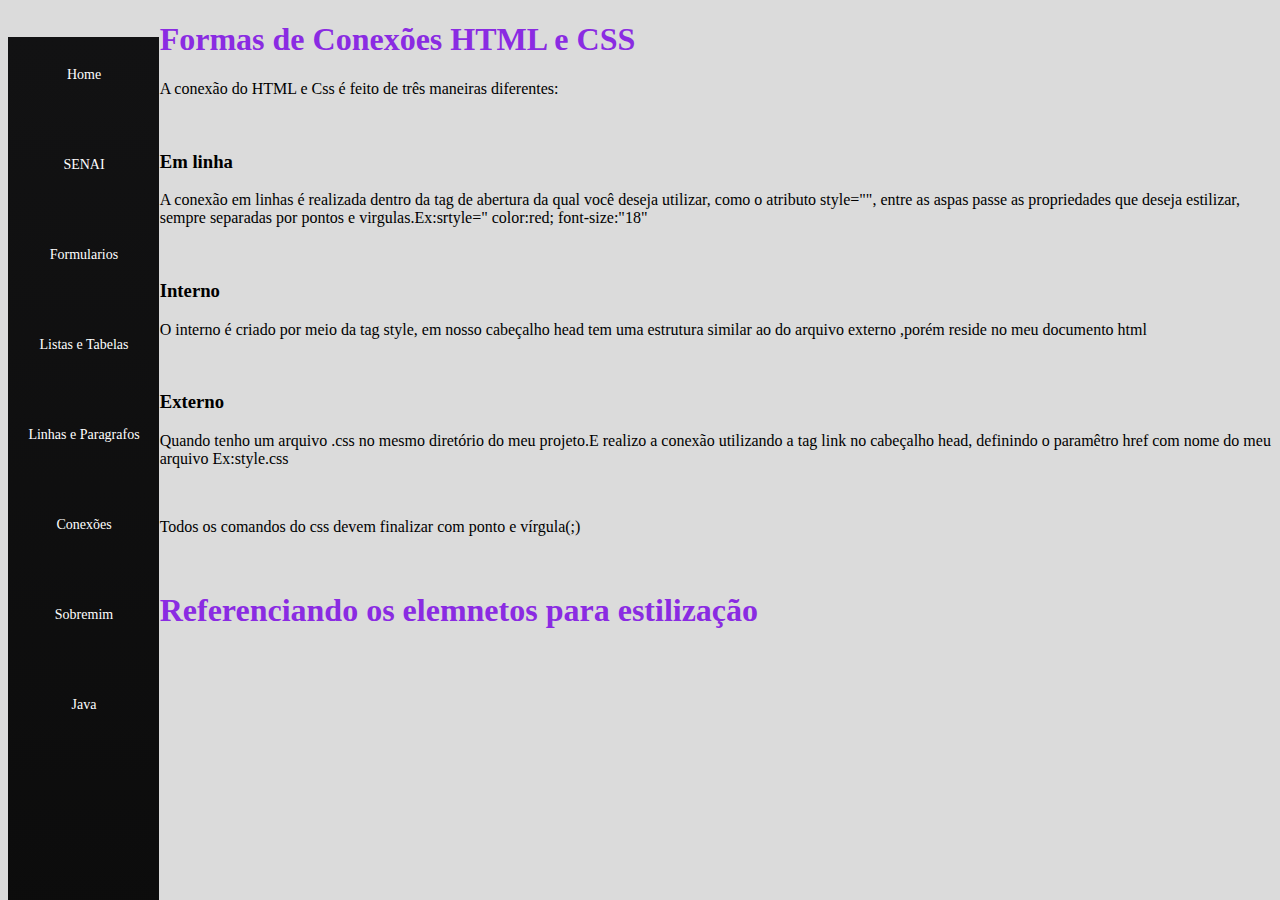
<file: Primeiro site/conexa0.html>
<!DOCTYPE html>
<html lang="en">
<head>
    <meta charset="UTF-8">
    <meta name="viewport" content="width=device-width, initial-scale=1.0">
    <title>Conexoes</title>
    <link rel="stylesheet" href="conexao.css">
    <link rel="stylesheet" href="exercicios.css">
</head>
<body>
    <ul id="menu">
        <li class="item"><a href="exercicio.html">Home</a></li><!--Item menu-->
            <li class="item"><a href="links.html">SENAI</a></li>
            <li class="item"><a href="inputs.html">Formularios</a></li>
            <li class="item"><a href="listasetabelas.html">Listas e Tabelas</a></li>
            <li class="item"><a href="linhasparagrafos.html">Linhas e Paragrafos</a></li>
            <li class="item"><a href="conexa0.html">Conexões</a></li>
            <li class="item"><a href="sobremim.html">Sobremim</a></li>
            <li class="item"><a href="java.html">Java</a></li>
    </ul>
    <h1 class="Titulo">
        Formas de Conexões HTML e CSS</h1>
    <p>A conexão do HTML e Css é feito de três maneiras diferentes:</p>
    <br>
    <h3>Em linha</h3>
    <p>A conexão em linhas é realizada dentro da tag de abertura da qual você deseja utilizar, como o atributo style="", entre as aspas passe as propriedades que deseja estilizar, sempre separadas por pontos e virgulas.Ex:srtyle=" color:red; font-size:"18"</p>
    <br>
    <h3>Interno</h3>
    <p>O interno é criado por meio da tag style, em nosso cabeçalho head tem uma estrutura similar ao do arquivo externo ,porém reside no meu documento html </p>
    <br>
    <h3>Externo</h3>
    <p>Quando tenho um arquivo .css no mesmo diretório do meu projeto.E realizo a conexão utilizando a tag link no cabeçalho head, definindo o paramêtro href com nome do meu arquivo Ex:style.css</p>
    <br>
    <p>Todos os comandos do css devem finalizar com ponto e vírgula(;) </p>
    <br>
    <h1 class="Titulo">Referenciando os elemnetos  para estilização</h1>
</body>
</html>
</file>
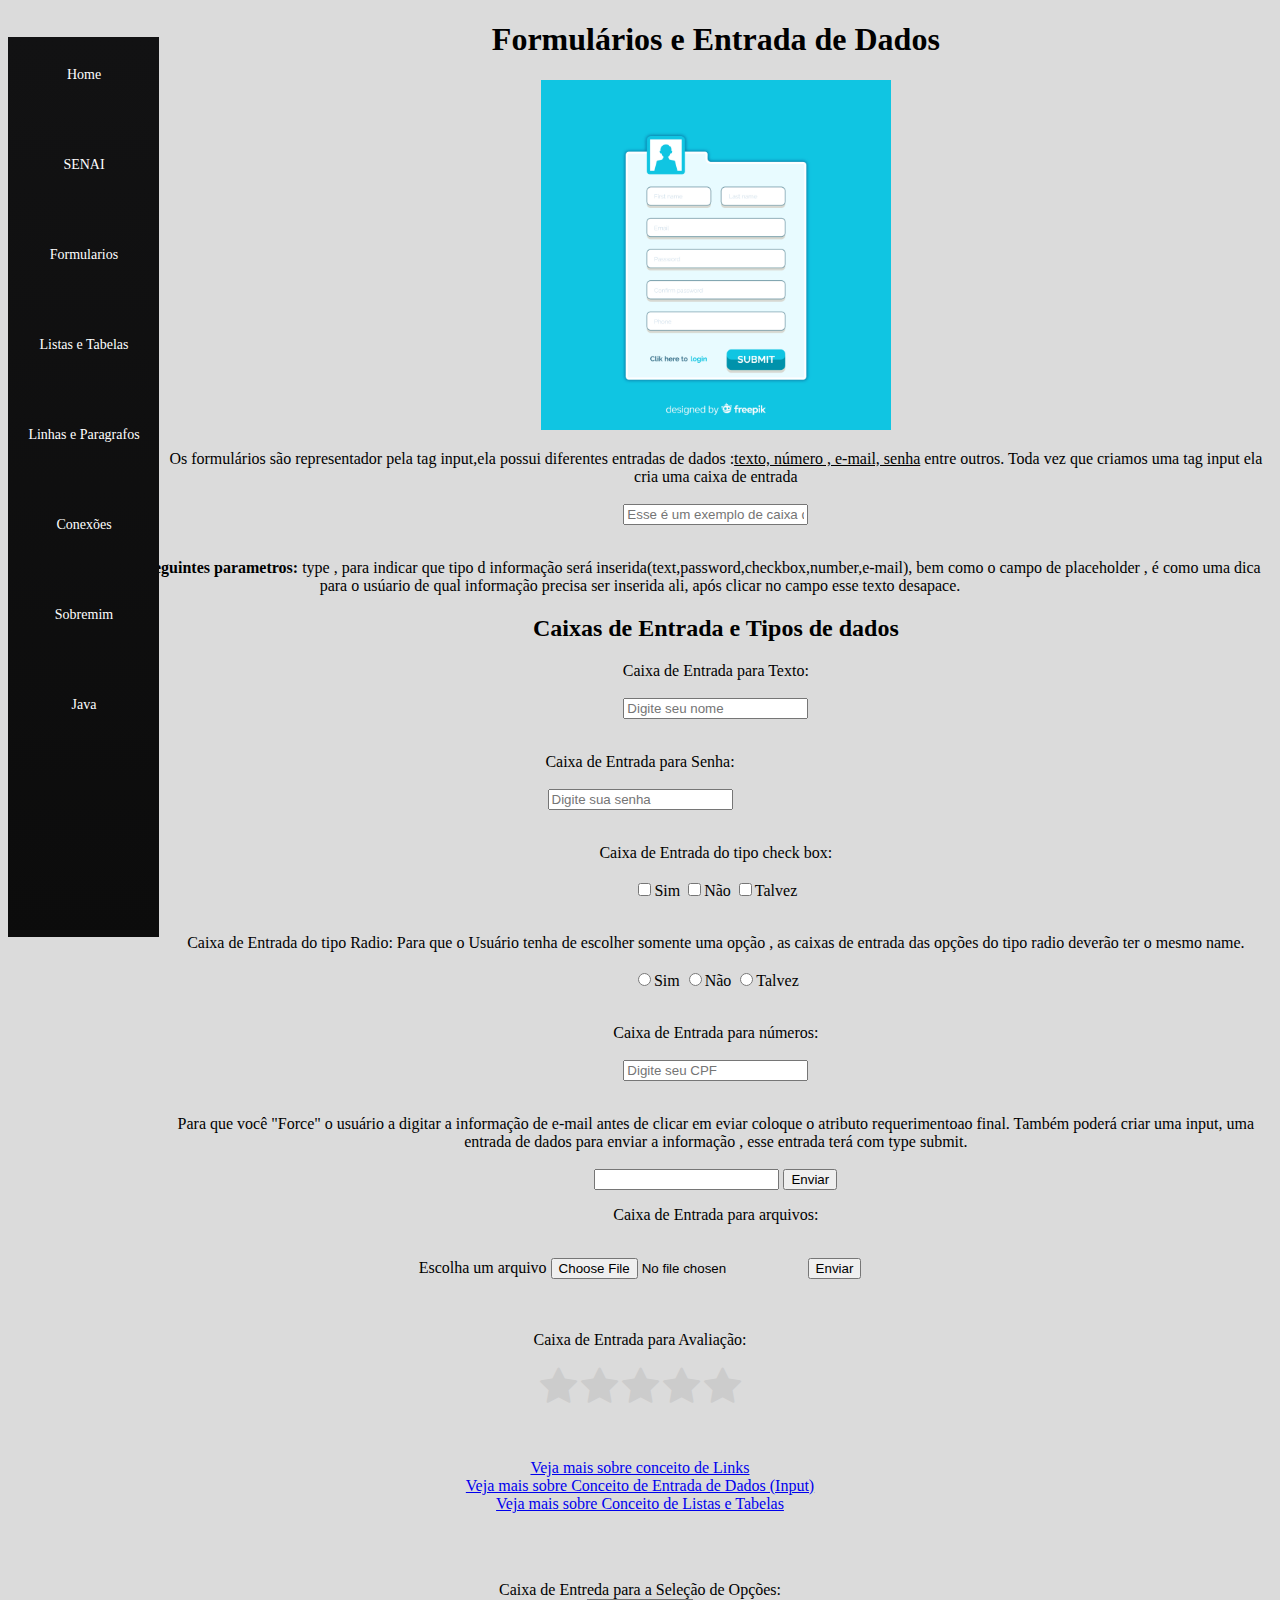
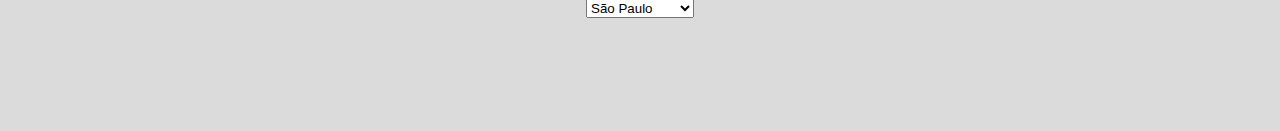
<file: Primeiro site/inputs.html>
<!DOCTYPE html>
<html lang="pt-br">
<head>
    <meta charset="UTF-8">
    <meta name="viewport" content="width=device-width, initial-scale=1.0">
    <link rel="stylesheet" href="//maxcdn.bootstrapcdn.com/font-awesome/4.3.0/css/font-awesome.min.css">
    <link rel="stylesheet" href="style.css ">
    <link rel="stylesheet" href="exercicios.css">
    <title>Document</title>
</head>
<body>
    <ul id="menu">
        <li class="item"><a href="exercicio.html">Home</a></li><!--Item menu-->
            <li class="item"><a href="links.html">SENAI</a></li>
            <li class="item"><a href="inputs.html">Formularios</a></li>
            <li class="item"><a href="listasetabelas.html">Listas e Tabelas</a></li>
            <li class="item"><a href="linhasparagrafos.html">Linhas e Paragrafos</a></li>
            <li class="item"><a href="conexa0.html">Conexões</a></li>
            <li class="item"><a href="sobremim.html">Sobremim</a></li>
            <li class="item"><a href="java.html">Java</a></li>
    </ul>
    <center>
        <h1>Formulários e Entrada de Dados </h1> 
        <img src="src\imagens\Entradadados.jpg"alt="Imagem da entrada de dados" width="350" heigth="150"><!--Width é a largura , e heigth é a altura-->
    
    <p>Os formulários são representador pela tag input,ela possui diferentes entradas de dados :<u>texto, número , e-mail, senha</u> entre outros.
        Toda vez que criamos uma tag input ela cria uma caixa de entrada<br>
        <br>
   <input type="text" placeholder="Esse é um exemplo de caixa de entrada" name="caixa entrada"><br><!--Os formulários são representador pela tag input,ela possui diferentes entradas de dados :<u>texto, número , e-mail, senha</u> entre outros.
    Toda vez que criamos uma tag input ela cria uma caixa de entrada-->
</center>
<br>
<b>A tag input tem os seguintes parametros:</b> type , para indicar que tipo d informação será inserida(text,password,checkbox,number,e-mail), bem como o campo de placeholder , é como uma dica para o usúario de qual informação precisa ser inserida ali, após clicar no campo esse texto desapace. </p>
<center>
<h2>Caixas de Entrada e Tipos de dados</h2>

<p>
    Caixa de Entrada para Texto:
    <br>
    <br>
    <input type="text" placeholder="Digite seu nome" name="caixa_nome"> 
    <br>
    <br>
</p>
Caixa de Entrada para Senha:
<br>
<br>
<input type="text" placeholder="Digite sua senha" name="caixa_senha"> 
<br>
<br>
<p>
    <p>
        Caixa de Entrada do tipo check box:
        <br>
        <br>
        <label>
        <input type="checkbox" value="Sim" name="caixa_check_sim">Sim
        </label>
        <label>
            <input type="checkbox" value="Não" name="caixa_check_não">Não
        </label>
        <label>
            <input type="checkbox" value="Talvez" name="caixa_check_talvez">Talvez
        </label>
        <br>
        <br>
    </p>
    <p>
        Caixa de Entrada do tipo Radio:
        Para que o Usuário tenha de escolher somente uma opção , as caixas de entrada das opções do tipo radio deverão ter o mesmo name.
        <br>
        <br><input type="radio" value="Sim" name="caixa_radio">Sim
    </label>
    <label>
        <input type="radio" value="Não" name="caixa_radio">Não
    </label>
    <label>
        <input type="radio" value="Talvez" name="caixa_radio">Talvez
    </label>
    <br>
    <br>
    </p>
    <p>
        Caixa de Entrada para números:
        <br>
        <br><input type="number" placeholder="Digite seu CPF" name="caixa_cpf">
    </label>
    <br>
    <br>
    </p>
    <p>
        Para que você "Force" o usuário a digitar a informação de e-mail antes de clicar em eviar coloque o atributo requerimentoao final.
        Também poderá criar uma input, uma entrada de dados para enviar a informação , esse entrada terá com type submit.
        <br>
        <br>
        <input type="e-mail" id="e-mail" name="email" required>
        <input type="Submit" value="Enviar" name="email" id="btn_input_enviar">
    </p>
    <p>
        Caixa de Entrada para arquivos:
        <br>
        <br>
        <form action="src\videos" method="POST" entype="multipart/form-data">
            <label for="arquivo">Escolha um arquivo</label>
            <input type="file" id="arquivo" name="arquivo" accept=".pdf,.doc,.docs,.mp3,.mp4,.jpeg,.png,.jpg">
            <input type="Submit" value="Enviar"> 
        </form>
     <br>
     <br>
     </p>
     <p>
        <center>
            Caixa de Entrada para Avaliação:
            <br>
            <br>
            <div class="estrelas">
                <input type="radio" id="cm_star-empty" name="fb" value="" checked/>
                <label for="cm_star-1"><i class="fa"></i></label>
                <input type="radio" id="cm_star-1" name="fb" value="1"/>
                <label for="cm_star-2"><i class="fa"></i></label>
                <input type="radio" id="cm_star-2" name="fb" value="2"/>
                <label for="cm_star-3"><i class="fa"></i></label>
                <input type="radio" id="cm_star-3" name="fb" value="3"/>
                <label for="cm_star-4"><i class="fa"></i></label>
                <input type="radio" id="cm_star-4" name="fb" value="4"/>
                <label for="cm_star-5"><i class="fa"></i></label>
                <input type="radio" id="cm_star-5" name="fb" value="5"/>
              </div>
        <br>
        <br>
    </center>
    <center>
        </p>
        <a href="links.html" target="_self">
            Veja mais sobre conceito de Links
        </a>
        <br>
        <a href="inputs.html" target="_self">
            Veja mais sobre Conceito de Entrada de Dados (Input)
        </a>
        <br>
        <a href="listasTabelas.html" target="_self">
            Veja mais sobre Conceito de Listas e Tabelas
        </a>
    </center>
<p>
    <br>
    <br>
    <center>
    Caixa de Entreda para a Seleção de Opções:
    <br>
    <select name ="Estado" id="Estado">
        <option value="SP">São Paulo</option>
        <option value="RJ">Rio de Janeiro</option>
        <option value="MG">Minas Gerais</option>
        <option value="ES">Espirito Santo</option>

    </select>
</center>
</p>
</body>
</html>
</file>
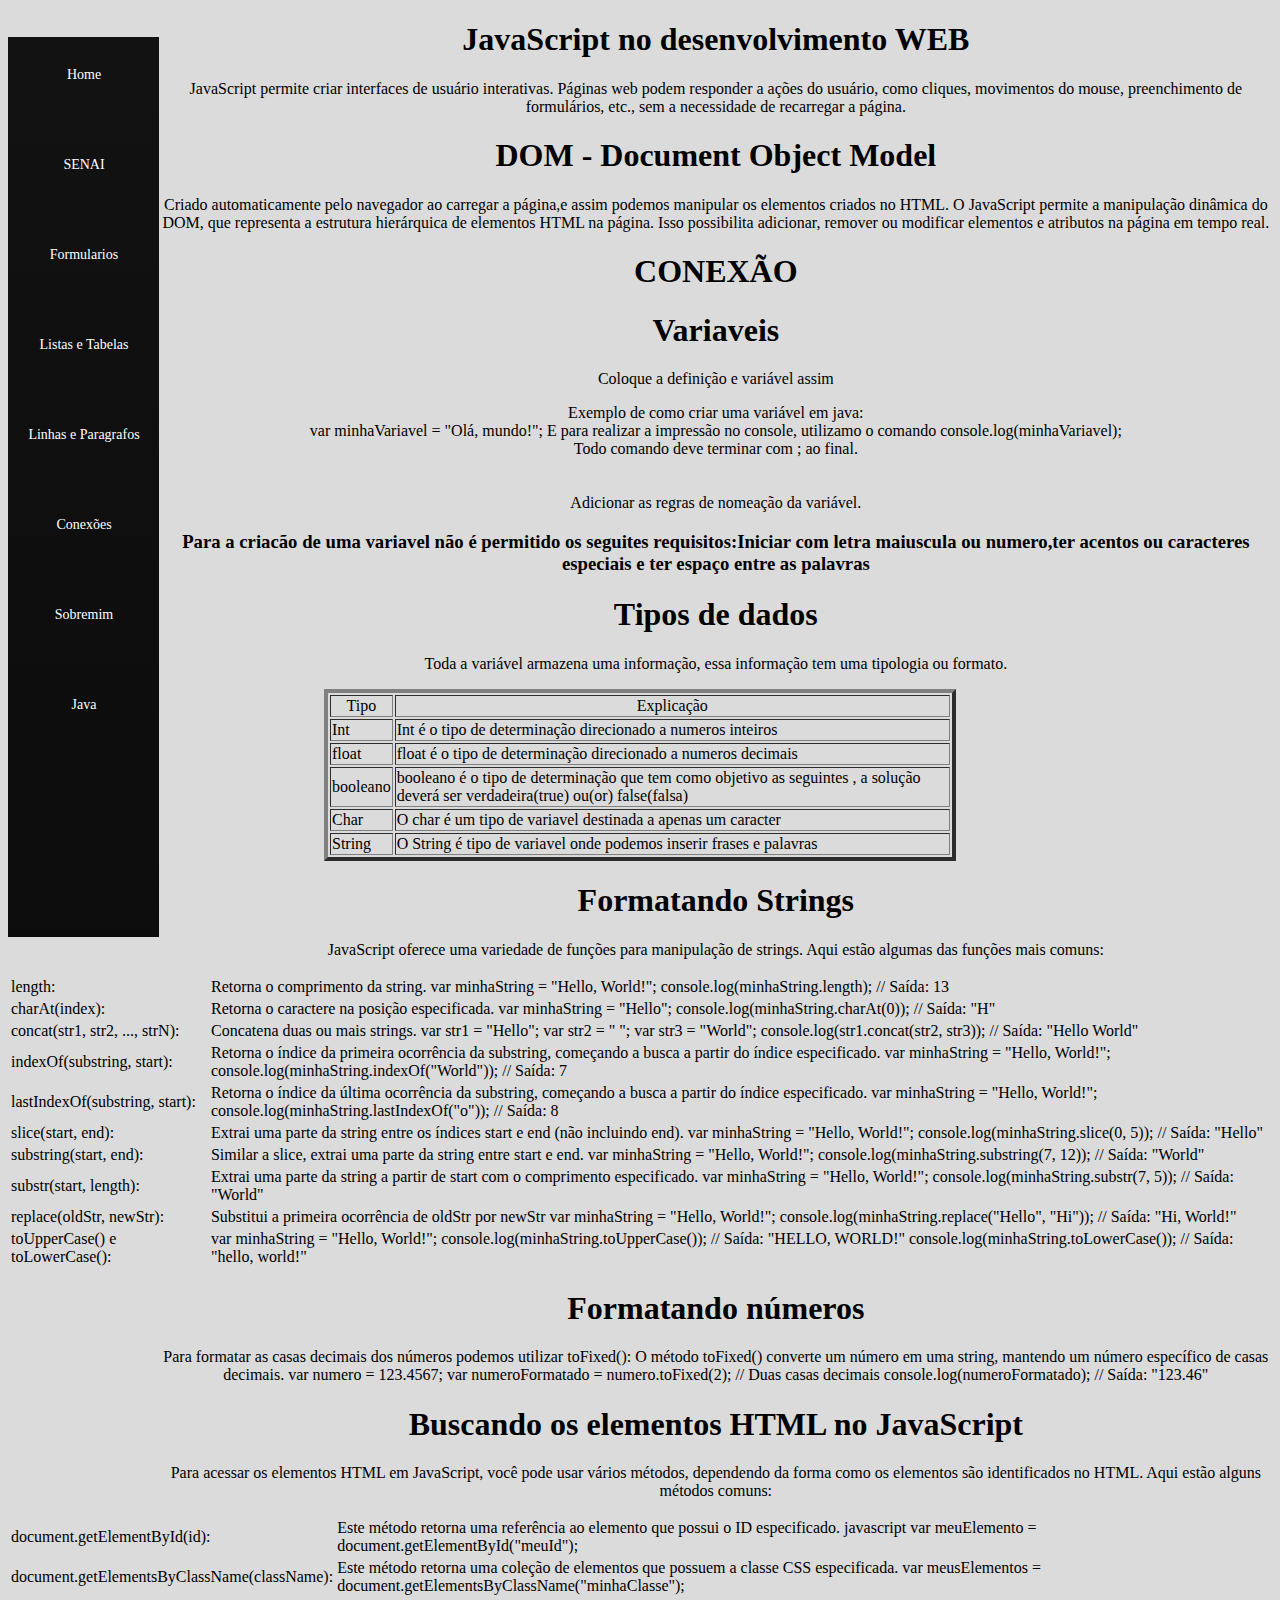
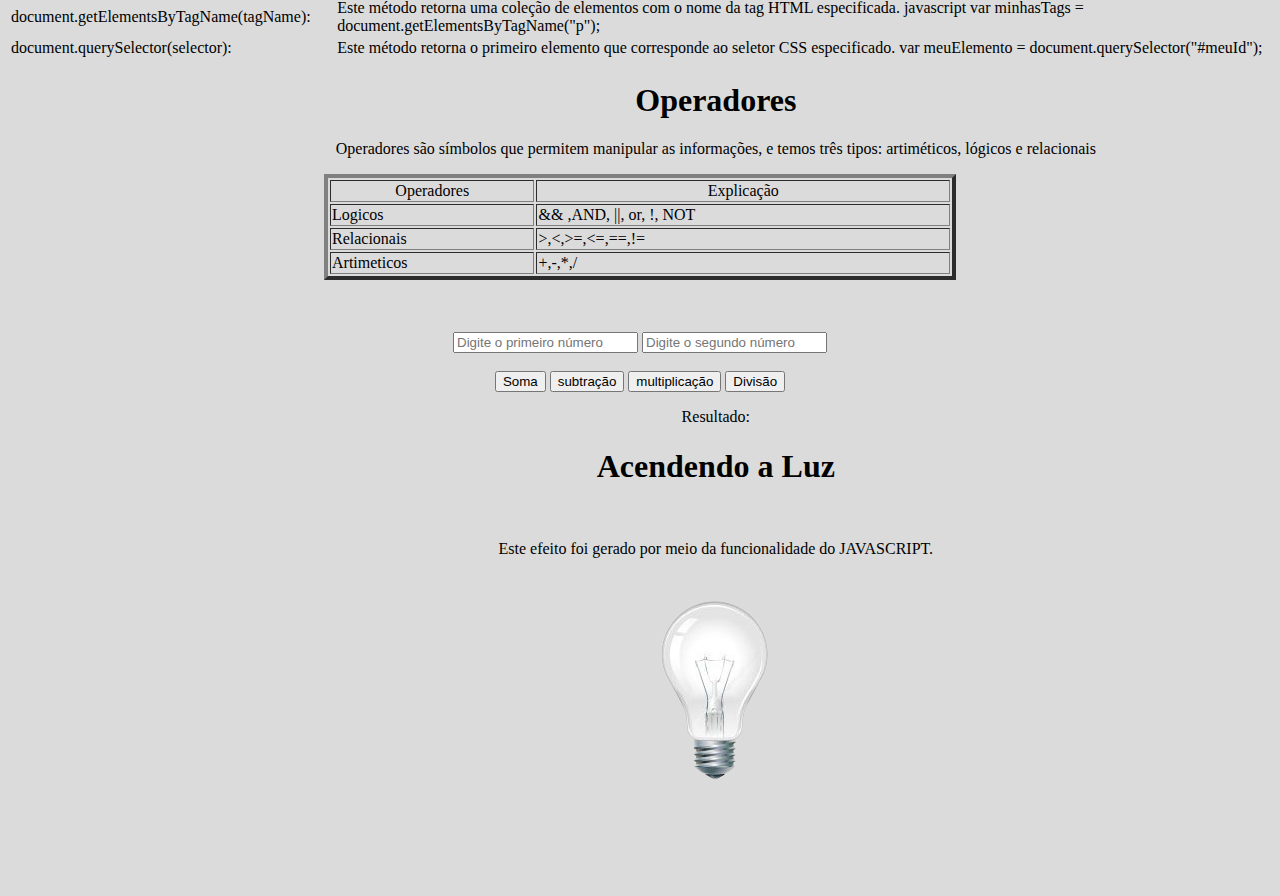
<file: Primeiro site/java.html>
<!DOCTYPE html>
<html lang="en">
   <head>
    <meta charset="UTF-8">
    <meta name="viewport" content="width=device-width, initial-scale=1.0">
    <title>Comandos JavaScript</title>
    <link rel="stylesheet" href="style.css">
    <link rel="stylesheet" href="exercicios.css">
    <!--Conexão do JavaScript dentro do html-->
    <script src="java.js"></script>
   </head>
   <body>
    <ul id="menu">
        <li class="item"><a href="exercicio.html">Home</a></li><!--Item menu-->
            <li class="item"><a href="links.html">SENAI</a></li>
            <li class="item"><a href="inputs.html">Formularios</a></li>
            <li class="item"><a href="listasetabelas.html">Listas e Tabelas</a></li>
            <li class="item"><a href="linhasparagrafos.html">Linhas e Paragrafos</a></li>
            <li class="item"><a href="conexa0.html">Conexões</a></li>
            <li class="item"><a href="sobremim.html">Sobremim</a></li>
            <li class="item"><a href="java.html">Java</a></li>
    </ul>
      <h1>JavaScript no desenvolvimento WEB</h1>
      <p>JavaScript permite criar interfaces de usuário interativas. Páginas web podem responder a ações do usuário, como cliques, movimentos do mouse, preenchimento de formulários, etc., sem a necessidade de recarregar a página.</p>
      <h1>DOM - Document Object Model</h1>
      <p>Criado automaticamente pelo navegador ao carregar a página,e assim podemos manipular os elementos criados no HTML. O JavaScript permite a manipulação dinâmica do DOM, que representa a estrutura hierárquica de elementos HTML na página. Isso possibilita adicionar, remover ou modificar elementos e atributos na página em tempo real.</p>
      <h1>CONEXÃO</h1>
      <p></p>

      <h1>Variaveis</h1>
      <p>Coloque a definição e variável assim</p>
      <p>Exemplo de como criar uma variável em java:
         <br>
      var minhaVariavel = "Olá, mundo!";
      E para realizar a impressão no console, utilizamo o comando console.log(minhaVariavel);
      <br>
      Todo comando deve terminar com ; ao final.<br><br><br>
      Adicionar as regras de nomeação da variável.
      </p>
      <h3>Para a criacão de uma variavel não é permitido os seguites requisitos:Iniciar com letra maiuscula ou numero,ter acentos ou caracteres especiais e ter espaço entre as palavras</h3>
      <h1>Tipos de dados </h1>
      <p>Toda a variável armazena uma informação, essa informação tem uma tipologia ou formato.
         <center>
         <table border="4" width="50%"><!--O border adicioando ao a table da a tabela uma borda --><!--Coloca o tamanho como % ou px(pixel)-->

         </tr>
         <tr align="center" BGcolor="dbdbdb"><!--O align="center" serve para centralizar as colunas e tabelas que estao dentro do<tr>-->
            <!--O Bg color serve para colocar cor na coluna -->
               <td>Tipo</td><!--O <td> É as colunas e linhas da tabela -->
            <td>Explicação</td>
         </tr>
         <tr>
               <td>Int</td><!--O <td> É as colunas e linhas da tabela -->
               <td>Int é o tipo de determinação direcionado a numeros inteiros</td>
            </tr>
            <tr>
               <td>float</td><!--O <td> É as colunas e linhas da tabela -->
               <td>float é o tipo de determinação direcionado a numeros decimais</td>
            </tr>
            <tr>
               <td>booleano</td><!--O <td> É as colunas e linhas da tabela -->
               <td>booleano é o tipo de determinação que tem como objetivo as seguintes , a solução deverá ser verdadeira(true) ou(or) false(falsa)</td>
            </tr>
            <tr>
               <td>Char</td><!--O <td> É as colunas e linhas da tabela -->
               <td> O char é um tipo de variavel destinada a apenas um caracter</td>
            </tr>
            <tr>
               <td>String</td><!--O <td> É as colunas e linhas da tabela -->
               <td> O String é tipo de variavel onde podemos inserir frases e palavras</td>
            </tr>
            
         
      </table>
      <h1>Formatando Strings</h1>
    <p>JavaScript oferece uma variedade de funções para manipulação de strings. Aqui estão algumas das funções mais comuns:</p>
    <table>
        <tr>
            <td>
                length:
            </td>
            <td>
                Retorna o comprimento da string.
                var minhaString = "Hello, World!";
                console.log(minhaString.length); // Saída: 13
            </td>
        </tr>
        <tr>
            <td>
                charAt(index):
            </td>
            <td>
                Retorna o caractere na posição especificada.
                var minhaString = "Hello";
                console.log(minhaString.charAt(0)); // Saída: "H"
            </td>
        </tr>
        <tr>
            <td>
                concat(str1, str2, ..., strN):
            </td>
            <td>
                Concatena duas ou mais strings.
                var str1 = "Hello";
                var str2 = " ";
                var str3 = "World";
                console.log(str1.concat(str2, str3)); // Saída: "Hello World"
            </td>
        </tr>
        <tr>
            <td>
                indexOf(substring, start):
            </td>
            <td>
                Retorna o índice da primeira ocorrência da substring, começando a busca a partir do índice especificado.
                var minhaString = "Hello, World!";
                console.log(minhaString.indexOf("World")); // Saída: 7
            </td>
        </tr>
        <tr>
            <td>
                lastIndexOf(substring, start):
            </td>
            <td>
                Retorna o índice da última ocorrência da substring, começando a busca a partir do índice especificado.
                var minhaString = "Hello, World!";
                console.log(minhaString.lastIndexOf("o")); // Saída: 8
            </td>
        </tr>
        <tr>
            <td>
                slice(start, end):
            </td>
            <td>
                Extrai uma parte da string entre os índices start e end (não incluindo end).
                var minhaString = "Hello, World!";
                console.log(minhaString.slice(0, 5)); // Saída: "Hello"
            </td>
        </tr>
        <tr>
            <td>
                substring(start, end):
            </td>
            <td>
                Similar a slice, extrai uma parte da string entre start e end.
                var minhaString = "Hello, World!";
                console.log(minhaString.substring(7, 12)); // Saída: "World"
            </td>
        </tr>
        <tr>
            <td>
                substr(start, length):
            </td>
            <td>
                Extrai uma parte da string a partir de start com o comprimento especificado. var minhaString = "Hello, World!";
                console.log(minhaString.substr(7, 5)); // Saída: "World"
            </td>
        </tr>
        <tr>
            <td>
                replace(oldStr, newStr):
            </td>
            <td>
                Substitui a primeira ocorrência de oldStr por newStr
                var minhaString = "Hello, World!";
                console.log(minhaString.replace("Hello", "Hi")); // Saída: "Hi, World!"
            </td>
        </tr>
        <tr>
            <td>
                toUpperCase() e toLowerCase():
            </td>
            <td>
                var minhaString = "Hello, World!";
                console.log(minhaString.toUpperCase()); // Saída: "HELLO, WORLD!"
                console.log(minhaString.toLowerCase()); // Saída: "hello, world!"
            </td>
        </tr>
    </table>

    <h1>Formatando números</h1>
    <p>Para formatar as casas decimais dos números podemos utilizar toFixed():
        O método toFixed() converte um número em uma string, mantendo um número específico de casas decimais.
        var numero = 123.4567;
        var numeroFormatado = numero.toFixed(2); // Duas casas decimais
        console.log(numeroFormatado); // Saída: "123.46"
    </p>


<h1>Buscando os elementos HTML no JavaScript</h1>
    <p>
        Para acessar os elementos HTML em JavaScript, você pode usar vários métodos, dependendo da forma como os elementos são identificados no HTML. Aqui estão alguns métodos comuns:
    </p>
        <table>
            <tr>
                <td>
                    document.getElementById(id):
                </td>
                <td>
                    Este método retorna uma referência ao elemento que possui o ID especificado. javascript
                    var meuElemento = document.getElementById("meuId");
                </td>
            </tr>
            <tr>
                <td>
                    document.getElementsByClassName(className):
                </td>
                <td>
                    Este método retorna uma coleção de elementos que possuem a classe CSS especificada.
                    var meusElementos = document.getElementsByClassName("minhaClasse");
                </td>
            </tr>
            <tr>
                <td>
                    document.getElementsByTagName(tagName):
                </td>
                <td>
                    Este método retorna uma coleção de elementos com o nome da tag HTML especificada. javascript
                    var minhasTags = document.getElementsByTagName("p");
                </td>
            </tr>
            <tr>
                <td>
                    document.querySelector(selector):
                </td>
                <td>
                    Este método retorna o primeiro elemento que corresponde ao seletor CSS especificado.
                    var meuElemento = document.querySelector("#meuId");
                </td>
            </tr>
        </table>
   </center>
      </p>
      <h1>Operadores</h1>
      <p>Operadores são símbolos que permitem manipular as informações, e temos três tipos: artiméticos, lógicos e relacionais
      <center>
      <table border="4" width="50%">

         </tr>
         <tr align="center" BGcolor="dbdbdb">
            
               <td>Operadores</td>
            <td>Explicação</td>
         </tr>
         <tr>
               <td>Logicos</td>
               <td>&& ,AND, ||, or, !, NOT</td>
            </tr>
            <tr>
               <td>Relacionais</td>
               <td>>,<,>=,<=,==,!=</td>
            </tr>
            <tr>
               <td>Artimeticos</td>
               <td>+,-,*,/</td>
            </tr>
         
      </table><br><br>
   </center>
      </p>
         <div class="calculadora">
            <input type="number" id="numero1" placeholder="Digite o primeiro número">
            <input type="number" id="numero2" placeholder="Digite o segundo número">
            <br><br>
            <button onclick="calcular('soma')">Soma</button>
            <button onclick="calcular('subtracao')">subtração</button>
            <button onclick="calcular('multiplicacao')">multiplicação</button>
            <button onclick="calcular('divisao')">Divisão</button>
            <p id="resultado">Resultado:</p>
         </div>
         <h1>Acendendo a Luz</h1>
         <br>
         <p>Este efeito foi gerado por meio da funcionalidade do JAVASCRIPT.</p>
         <!--img inicial com a luz apagada-->
         <img id="luz" src="src/imagens/luzApagada.png" alt="Luz Apagada" onmouseover='ligarLuz()' onmouseout='apagarLuz()'>
   </body>
</html>
</file>
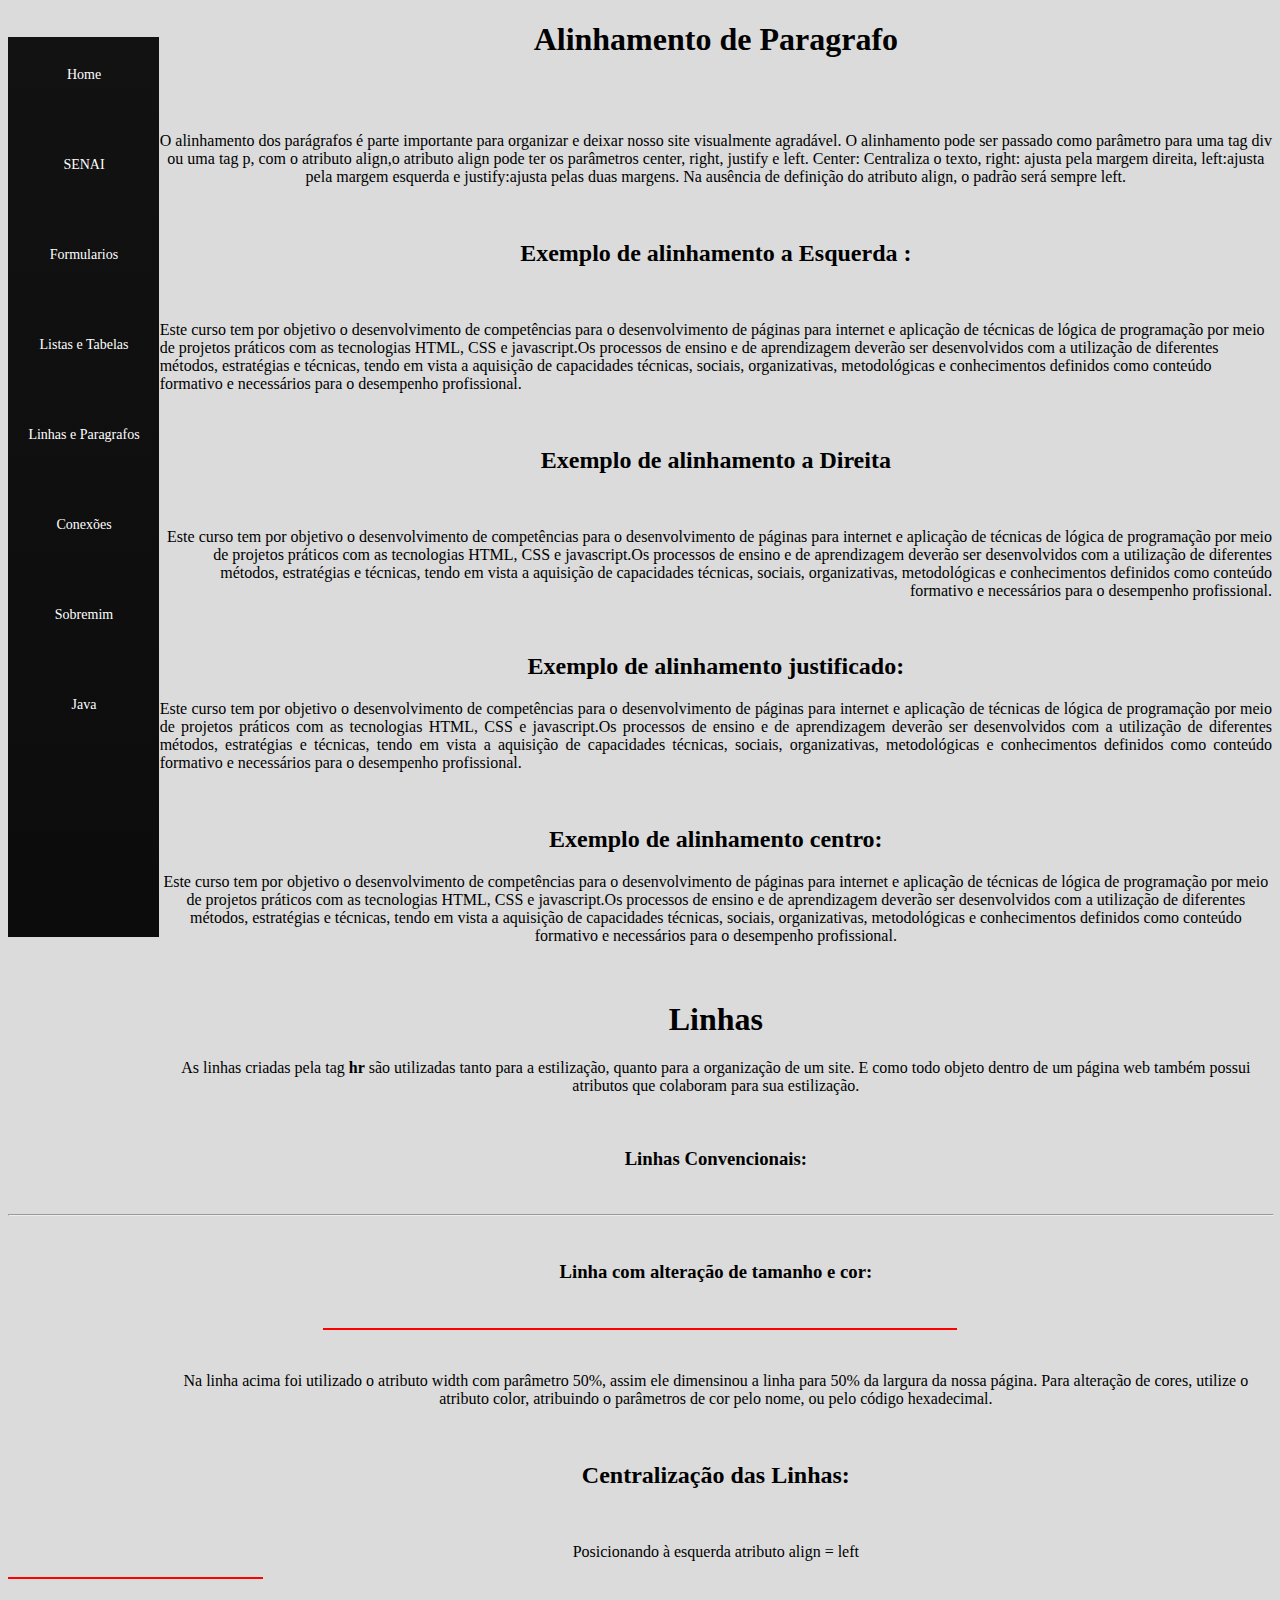
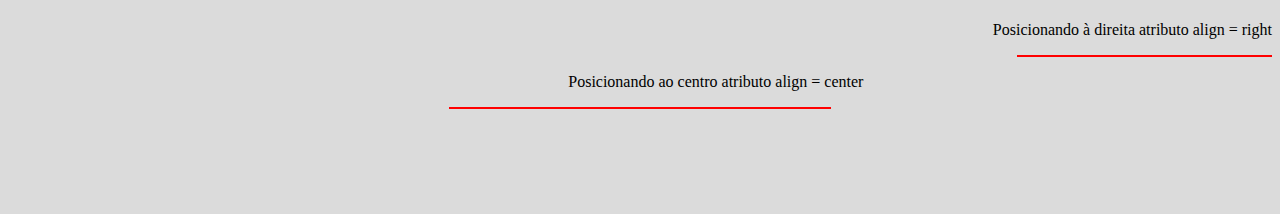
<file: Primeiro site/linhasparagrafos.html>
<!DOCTYPE html>
<html lang="en">
<head>
    <meta charset="UTF-8">
    <meta name="viewport" content="width=device-width, initial-scale=1.0">
    <title>ListaseParagrafos</title>
    <link rel="stylesheet" href="exercicios.css">
</head>
<body>
    <ul id="menu">
        <li class="item"><a href="exercicio.html">Home</a></li><!--Item menu-->
            <li class="item"><a href="links.html">SENAI</a></li>
            <li class="item"><a href="inputs.html">Formularios</a></li>
            <li class="item"><a href="listasetabelas.html">Listas e Tabelas</a></li>
            <li class="item"><a href="linhasparagrafos.html">Linhas e Paragrafos</a></li>
            <li class="item"><a href="conexa0.html">Conexões</a></li>
            <li class="item"><a href="sobremim.html">Sobremim</a></li>
            <li class="item"><a href="java.html">Java</a></li>
    </ul>
    <center>
   <h1>Alinhamento de Paragrafo</h1>
   <br>
   <br>
   <p>O alinhamento dos parágrafos é parte importante para organizar e deixar nosso site visualmente agradável. O alinhamento pode ser passado como parâmetro para uma tag div ou uma tag p, com o atributo align,o atributo align pode ter os parâmetros center, right, justify e left. Center: Centraliza o texto, right: ajusta pela margem direita, left:ajusta pela margem esquerda e justify:ajusta pelas duas margens. Na ausência de definição do atributo align, o padrão será sempre left.
   </p> 
   <br>
   <h2>Exemplo de alinhamento a Esquerda :</h2>
   <br>
   <p align="left">
    Este curso tem por objetivo o desenvolvimento de competências para o desenvolvimento de páginas para internet e aplicação de técnicas de lógica de programação por meio de projetos práticos com as tecnologias HTML, CSS e javascript.Os processos de ensino e de aprendizagem deverão ser desenvolvidos com a utilização de diferentes métodos, estratégias e técnicas, tendo em vista a aquisição de capacidades técnicas, sociais, organizativas, metodológicas e conhecimentos definidos como conteúdo formativo e necessários para o desempenho profissional.
</p>
   <br>
   <h2>Exemplo de alinhamento a Direita</h2>
   <br>
   <p align="right">
    Este curso tem por objetivo o desenvolvimento de competências para o desenvolvimento de páginas para internet e aplicação de técnicas de lógica de programação por meio de projetos práticos com as tecnologias HTML, CSS e javascript.Os processos de ensino e de aprendizagem deverão ser desenvolvidos com a utilização de diferentes métodos, estratégias e técnicas, tendo em vista a aquisição de capacidades técnicas, sociais, organizativas, metodológicas e conhecimentos definidos como conteúdo formativo e necessários para o desempenho profissional.
</p>
   <br>
   <h2>Exemplo de alinhamento justificado:</h2>
   <p align="justify">
    Este curso tem por objetivo o desenvolvimento de competências para o desenvolvimento de páginas para internet e aplicação de técnicas de lógica de programação por meio de projetos práticos com as tecnologias HTML, CSS e javascript.Os processos de ensino e de aprendizagem deverão ser desenvolvidos com a utilização de diferentes métodos, estratégias e técnicas, tendo em vista a aquisição de capacidades técnicas, sociais, organizativas, metodológicas e conhecimentos definidos como conteúdo formativo e necessários para o desempenho profissional.
</p>
<br>
<h2>Exemplo de alinhamento centro:</h2>
<p align="center">
    Este curso tem por objetivo o desenvolvimento de competências para o desenvolvimento de páginas para internet e aplicação de técnicas de lógica de programação por meio de projetos práticos com as tecnologias HTML, CSS e javascript.Os processos de ensino e de aprendizagem deverão ser desenvolvidos com a utilização de diferentes métodos, estratégias e técnicas, tendo em vista a aquisição de capacidades técnicas, sociais, organizativas, metodológicas e conhecimentos definidos como conteúdo formativo e necessários para o desempenho profissional.
</p>
<br>
<h1>Linhas</h1>
<p>As linhas criadas pela tag <b>hr</b> são utilizadas tanto para a estilização, quanto para a organização de um site. E como todo objeto dentro de um página web também possui atributos que colaboram para sua estilização.</p>
<br>
<h3>Linhas Convencionais:</h3>
<br>
<hr width="100%">
<br>
<h3>Linha com alteração de tamanho e cor:</h3>
<br>
<hr width="50%" color="Red" size="2">
<br>
<p>Na linha acima foi utilizado o atributo width com parâmetro 50%, assim ele dimensinou a linha para 50% da largura da nossa página. Para alteração de cores, utilize o atributo color, atribuindo o parâmetros de cor pelo nome, ou pelo código hexadecimal.</p>
<br>
<h2>Centralização das Linhas:</h2>
<br>
<p>Posicionando à esquerda atributo align = left</p>
<hr align="left" width="20%" color="red">
<br> 
<p align="right">Posicionando à direita atributo align = right</p>
<hr align="right" width="20%" color="red">
<p align="center">Posicionando ao centro atributo align = center</p>
<hr align="center" width="30%" color="red">
</center>
</body>
</html>
</file>
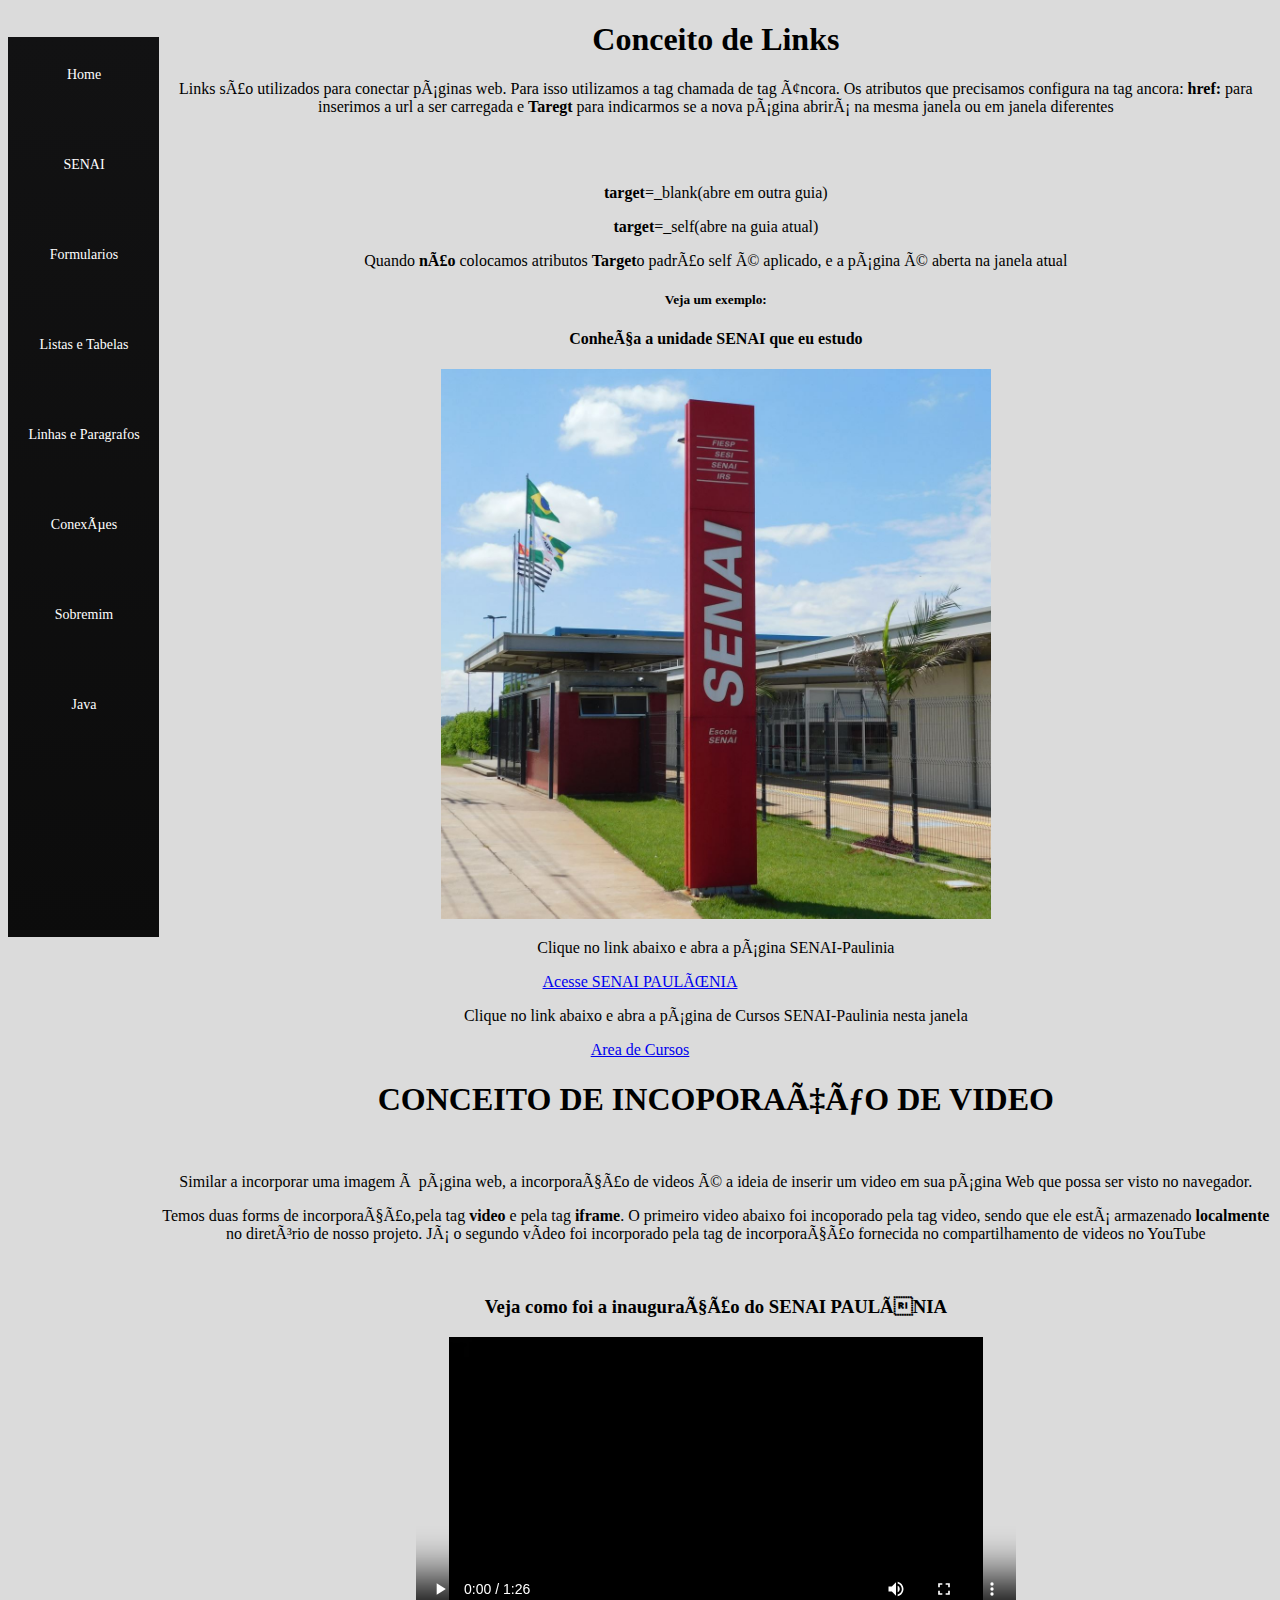
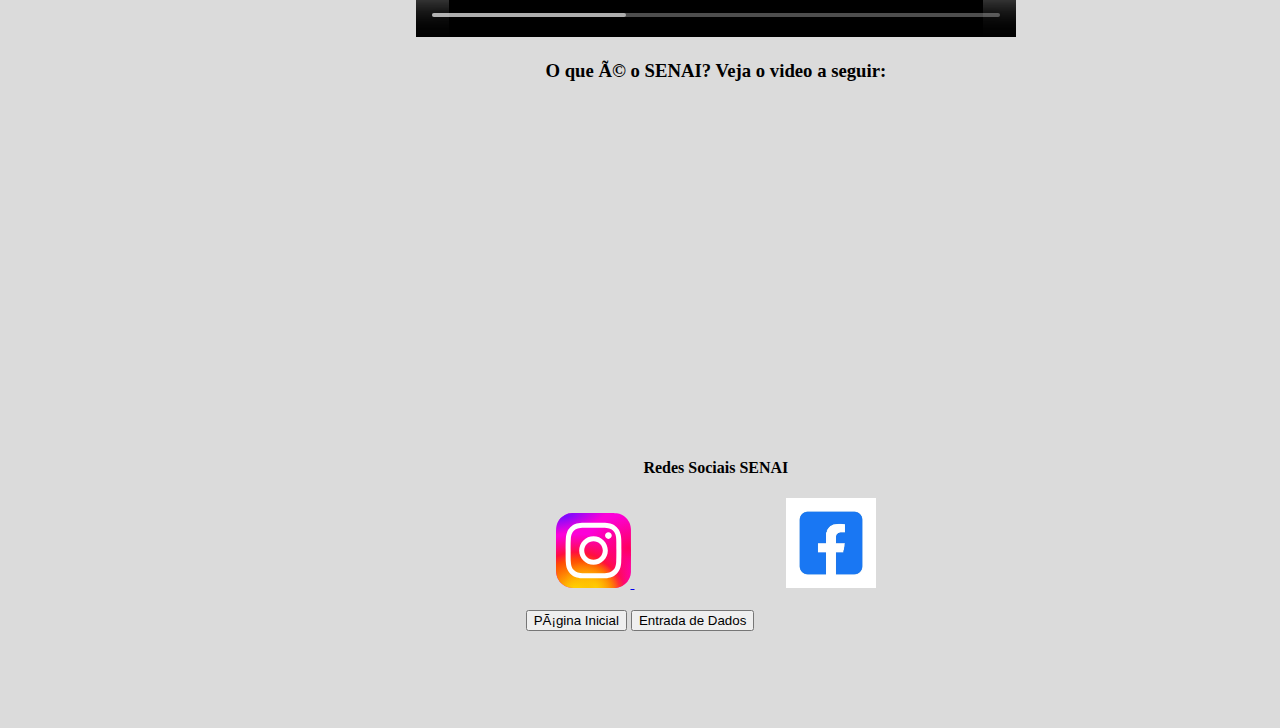
<file: Primeiro site/links.html>
<!DOCTYPE html>
<html>
<head>
    <meta charset="UFT-8">
    <title>Interação com links</title>
    <link rel="stylesheet" href="exercicios.css">
    </head>
    <body>
      <ul id="menu">
        <li class="item"><a href="exercicio.html">Home</a></li><!--Item menu-->
            <li class="item"><a href="links.html">SENAI</a></li>
            <li class="item"><a href="inputs.html">Formularios</a></li>
            <li class="item"><a href="listasetabelas.html">Listas e Tabelas</a></li>
            <li class="item"><a href="linhasparagrafos.html">Linhas e Paragrafos</a></li>
            <li class="item"><a href="conexa0.html">Conexões</a></li>
            <li class="item"><a href="sobremim.html">Sobremim</a></li>
            <li class="item"><a href="java.html">Java</a></li>
    </ul>
        <center>       
        <h1>Conceito de Links</h1>
        <p>Links são utilizados para conectar páginas web. Para isso utilizamos a tag <a> chamada de tag âncora. Os  atributos que precisamos configura na tag ancora: <b>href: </b> para inserimos a url a ser carregada e <b>Taregt</b> para indicarmos se a nova página abrirá na mesma janela ou em janela diferentes
        </p>
        <br>
        <br>
        <p><b>target</b>=_blank(abre em outra guia)</p>
        <p><b>target</b>=_self(abre na guia atual)</p>

        <p>Quando <b>não</b> colocamos atributos <b>Target</b>o padrão self é aplicado, e a página é aberta na janela atual</p>
        <h5>Veja um exemplo:</h5>
        <h4><b>Conheça a unidade SENAI que eu estudo</b></h4>
        <img src="src\imagens\senai.jpeg" alt="Imagem da entrada do Senai" width="550" heigth="550">
        <p>Clique no link abaixo e abra a página SENAI-Paulinia</p>
        <!--A tag <a> ou tag ancora serve para ligarmos o conteúdo de uma pagina à outra-->
        <a href="https://sp.senai.br/unidade/paulinia" target="_blank">Acesse SENAI PAULÌNIA</a><!--O <a> -->
        <p>Clique no link abaixo e abra a página de Cursos SENAI-Paulinia nesta janela</p>
        <a href="https://sp.senai.br/cursos/" target="_self">Area de Cursos</a>
         <!--Href:as aspas apos o o href,deve conter o link da pagina dentro das aspas-->
         <!--As aspas depois do target serve para colocar a pagina que o link vai direcionar-->
         <br>
         <h1>CONCEITO DE INCOPORAÇÃO DE VIDEO</h1>
         <br>
         <p>Similar a incorporar uma imagem à página web, a incorporação de videos é a ideia de inserir um video em sua página Web que possa ser visto no navegador.
          <br>
          <p>Temos duas forms de incorporação,pela tag <b>video</b> e pela tag <b>iframe</b>. O primeiro video abaixo foi incoporado pela tag video, sendo que ele está armazenado <b>localmente</b> no diretório de nosso projeto. Já o segundo vídeo foi incorporado pela tag de incorporação fornecida no compartilhamento de videos no YouTube</p>

         </p>
        </center>
        <br>
          <center>
            <h3>Veja como foi a inauguração do SENAI PAULÍNIA</h3>
          <!--Video que está no armazenamento local-->
            <video src="src\videos\inauguracaoSENAI.mp4" width="600" height="300" type="video/mp4" controls></video>
          <br>
          <center>
            <!--Video incorporado diretamento do youtube , por meio do acesso compartilhar-->
            <h3>O que é o SENAI? Veja o video a seguir:</h3>
            <iframe width="560" height="315" src="https://www.youtube.com/embed/1hbzT3T1Vcs?si=QgjZQbgAcfIE0D62" title="YouTube video player" frameborder="0" allow="accelerometer; autoplay; clipboard-write; encrypted-media; gyroscope; picture-in-picture; web-share" allowfullscreen></iframe>
            <br>
            <br>
          </center>
          <h4>Redes Sociais SENAI</h4>
          <a href="https://www.instagram.com/senaipaulinia/?utm_source=ig_web_button_share_sheet&igshid=OGQ5ZDc2ODk2ZA==">
          <img src="src\imagens\instagram.svg" alt="instagram" width="75" heigth="10">
          <a href="https://web.facebook.com/senaipaulinia/?locale=pt_BR&_rdc=1&_rdr">
            <img src="src\imagens\facebook.png" alt="facebook" width="90" heigth="60">
            </a>
          <br>
          <br>
          <center>
          <div><!--A tag div organizada os elementos dentro dela lado a lado-->
            <button>Página Inicial </button>
           <button>Entrada de Dados</button>
          </div>
        </center>
        </body>
</html>
</file>
<file: Primeiro site/conexao.css>
.Titulo{
    color:blueviolet;font-size:19;
}
#titulo{
    border-collapse: collapse;
    width:75%;
}
/*Colocamos uma borda das linhas e colunas*/
td,th{
    border:1px solid rgb(18,15,15)/*Para adicionar cor podemos usar # ou rgb , mas quando utilizamos o rgb devemos colocar() e tres numero como medida.*/
}
tr{
    color: rgb(0, 255, 13);/*cor da letra*/
    background-color: bisque; /*Cor de fundo*/
}
</file>
<file: Primeiro site/exercicios.css>
body{
    /*background-image: url(); imagem de fundo no site*/
    background: linear-gradient(#dbdbdb,#dbdbdb);
    padding-top: 0%;
    padding-left: 0%;
    padding-right: 0%;
    padding-bottom: 7%;
}

#menu{
    list-style-type: none;/*Remover marcador da lista*/
    background: linear-gradient(rgb(18, 18, 19),#0c0c0c);
    width: 150px;
    height: 100%;
    padding-left: 1px;
    position: fixed;
    overflow: auto;/*ativa barra de rolarem se tiver muito conteúdo*/
}

li a{
    display: block;
    width: 150px;
    height: 60px;
    background-color: linear-gradient(#0984fe,#cbd7fa);
    color: white;
}


.item{
    /*alinhamento do item horizontalmente*/
    text-align: center;
    font-size: 14px;/*tamanho da letra*/
    font-family: serif;/*tipo de letra*/
}
p,h1,h2,h3,h4,img,video,iframe,h5,ol,ul{
    padding-left: 12%;
}


li a:hover{/*altera a cor do link ao passar o mouse*/
    background: linear-gradient(#f8f8f9,#fdfdfd);
    color:black;
}

.item a{
    padding-top: 30px;
    text-decoration: none;
}
</file>
<file: Primeiro site/style.css>
body{text-align: center; padding-top: 50px}

.estrelas input[type=radio] {
  display: none;
}
.estrelas label i.fa{
  font-size: 2.5em
}
.estrelas label i.fa:before {
  content:'\f005';
  color: #FC0;
}
.estrelas input[type=radio]:checked ~ label i.fa:before {
  color: #CCC;
}
</file>
